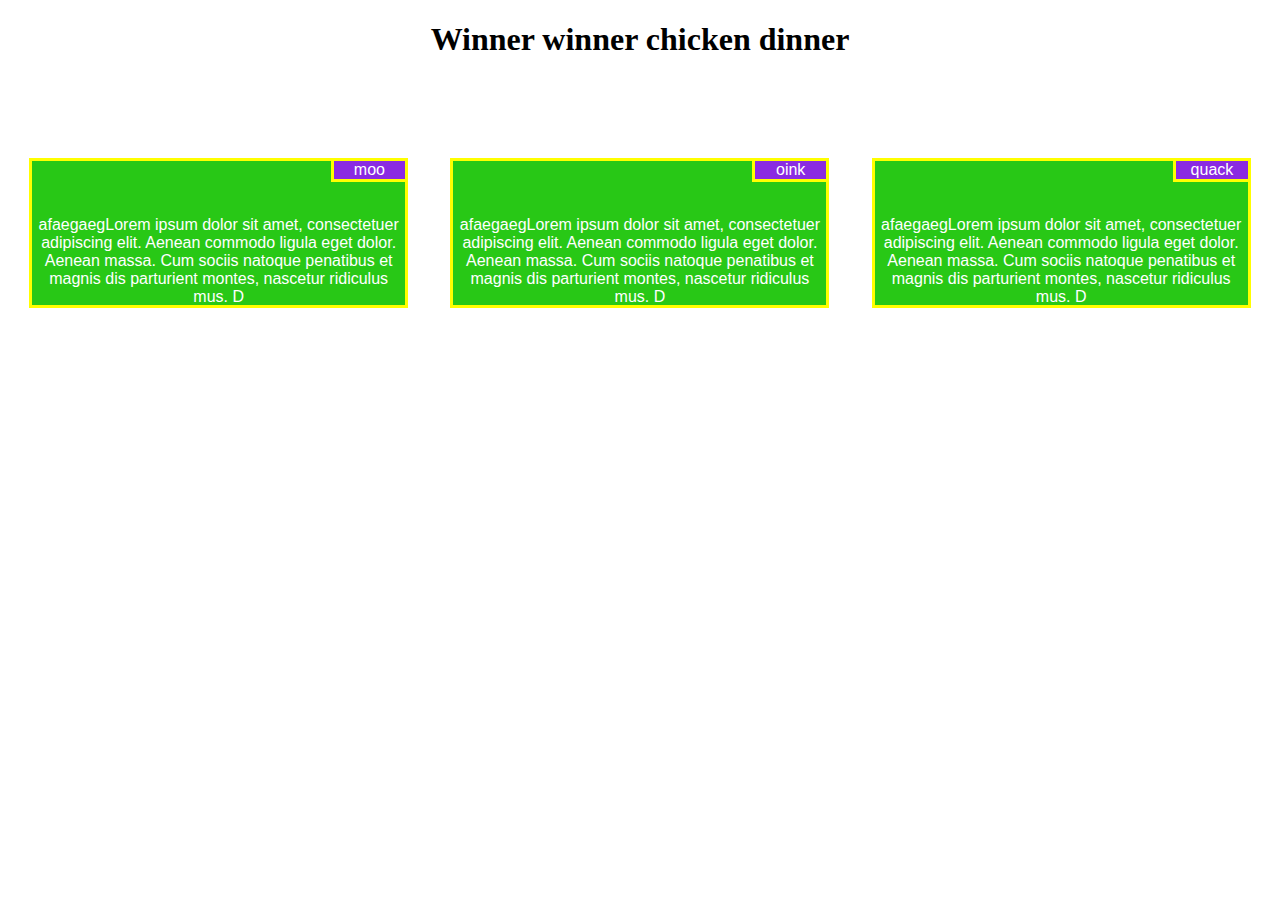
<file: mod2_solution/index.html>
<!DOCTYPE html>
<html>

<head>
    <meta charset="utf-8">
    <meta name="viewport" content="width=device-width, initial-scale=1">
    <title>Responsive Layout</title>
    <link rel="stylesheet" href="css/index.css">
</head>

<body>
    <h1>Winner winner chicken dinner</h1>

    <div class="row">
        <div class="col-lg-4 col-md-6 col-sd-12">
            <div class="content">
                 <p class="content-header"> moo </p>
            <br> afaegaegLorem ipsum dolor sit amet, consectetuer adipiscing elit. Aenean commodo ligula eget dolor.
            Aenean massa. Cum sociis natoque penatibus et magnis dis parturient montes, nascetur ridiculus mus. D

            </div>
        </div>
        <div class="col-lg-4 col-md-6 col-sd-12">
            <div class="content" >
                <p class="content-header"> oink </p>
                <br>afaegaegLorem ipsum dolor sit amet, consectetuer adipiscing elit. Aenean commodo ligula eget dolor.
                Aenean massa. Cum sociis natoque penatibus et magnis dis parturient montes, nascetur ridiculus mus. D
            </div>
        </div>
        <div class="col-lg-4 col-md-12 col-sd-12">
            <div class="content">
                <p class="content-header"> quack </p>
                <br> afaegaegLorem ipsum dolor sit amet, consectetuer adipiscing elit. Aenean commodo ligula eget dolor.
                Aenean massa. Cum sociis natoque penatibus et magnis dis parturient montes, nascetur ridiculus mus. D

            </div>

        </div>
      

        </div>

    </div>

</body>

</html>
</file>
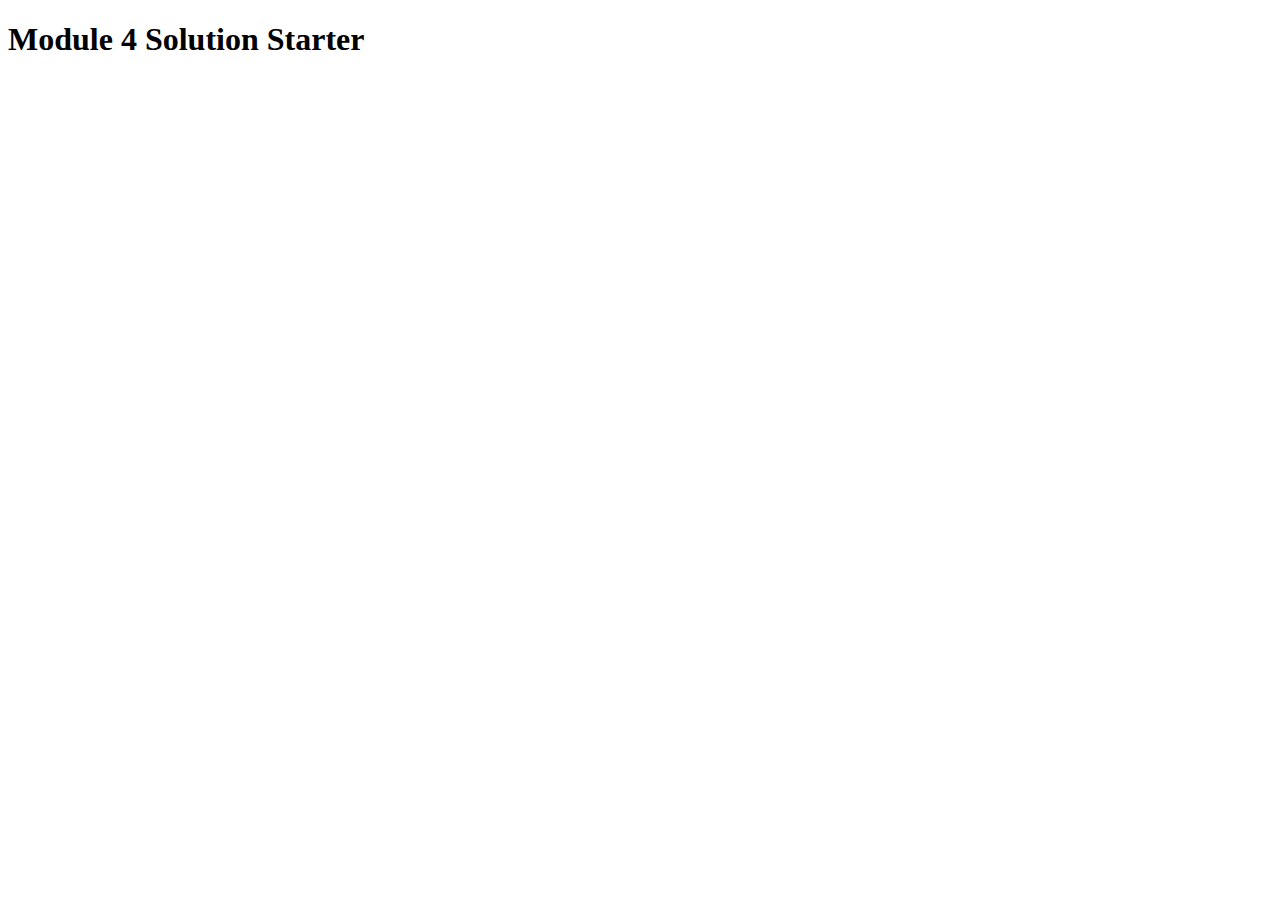
<file: mod4_solution/easier/index.html>
<!DOCTYPE html>
<html>
<head>
  <meta charset="utf-8">
  <title>Module 4 Solution Starter</title>
  <script src="SpeakHello.js"></script>
  <script src="SpeakGoodBye.js"></script>
  <script src="script.js"></script>
</head>
<body>
  <h1>Module 4 Solution Starter</h1>
</body>
</html>
</file>
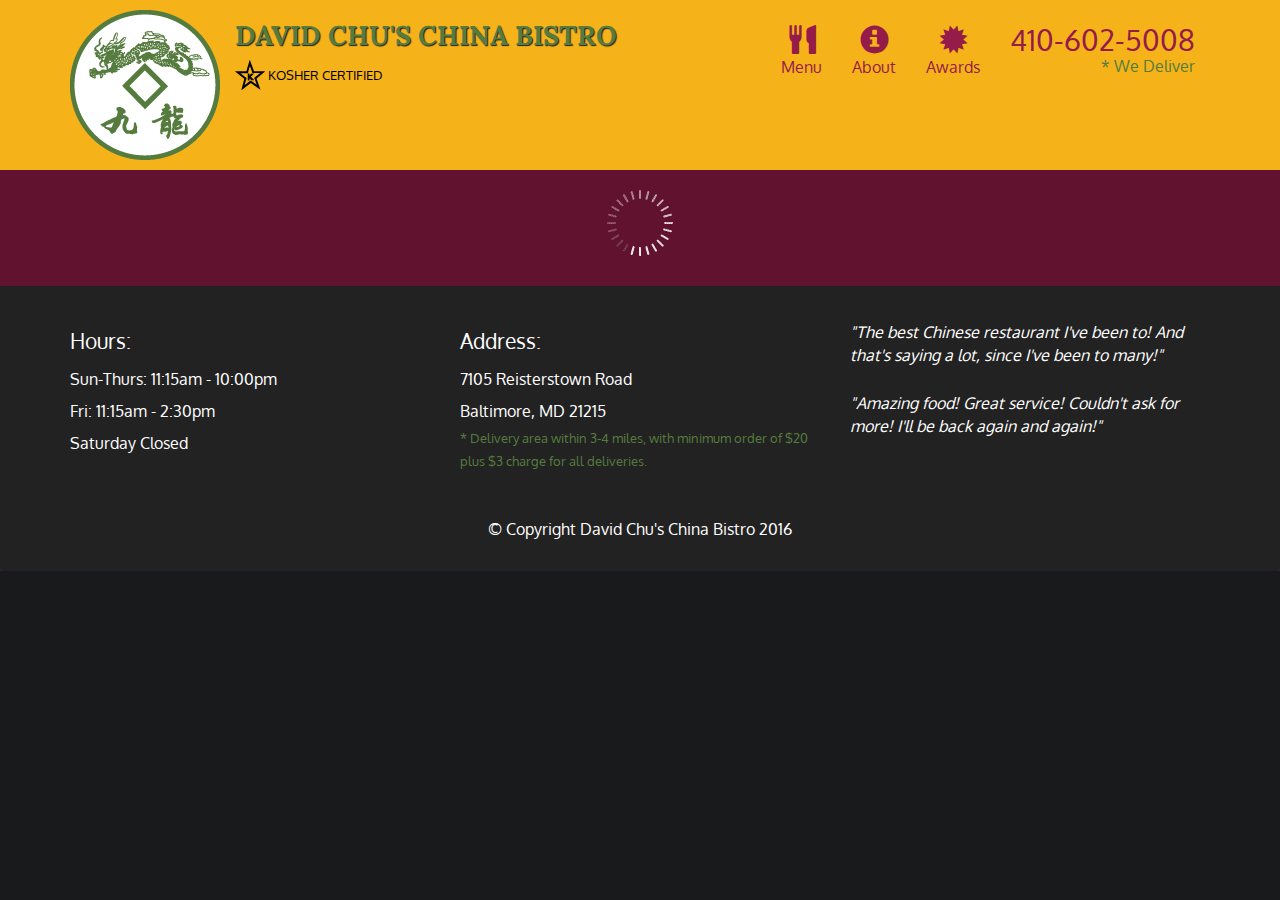
<file: mod5_solution/assignment5/assignment5-solution-starter/index.html>
<!doctype html>
<html lang="en" data-darkreader-mode="dynamic" data-darkreader-scheme="dark">

<head>
  <style class="darkreader darkreader--fallback" media="screen"></style>
  <style class="darkreader darkreader--text" media="screen"></style>
  <style class="darkreader darkreader--invert" media="screen">
    .jfk-bubble.gtx-bubble,
    .captcheck_answer_label>input+img,
    span#closed_text>img[src^="https://www.gstatic.com/images/branding/googlelogo"],
    span[data-href^="https://www.hcaptcha.com/"]>#icon,
    #bit-notification-bar-iframe,
    ::-webkit-calendar-picker-indicator {
      filter: invert(100%) hue-rotate(180deg) contrast(90%) !important;
    }
  </style>
  <style class="darkreader darkreader--inline" media="screen">
    [data-darkreader-inline-bgcolor] {
      background-color: var(--darkreader-inline-bgcolor) !important;
    }

    [data-darkreader-inline-bgimage] {
      background-image: var(--darkreader-inline-bgimage) !important;
    }

    [data-darkreader-inline-border] {
      border-color: var(--darkreader-inline-border) !important;
    }

    [data-darkreader-inline-border-bottom] {
      border-bottom-color: var(--darkreader-inline-border-bottom) !important;
    }

    [data-darkreader-inline-border-left] {
      border-left-color: var(--darkreader-inline-border-left) !important;
    }

    [data-darkreader-inline-border-right] {
      border-right-color: var(--darkreader-inline-border-right) !important;
    }

    [data-darkreader-inline-border-top] {
      border-top-color: var(--darkreader-inline-border-top) !important;
    }

    [data-darkreader-inline-boxshadow] {
      box-shadow: var(--darkreader-inline-boxshadow) !important;
    }

    [data-darkreader-inline-color] {
      color: var(--darkreader-inline-color) !important;
    }

    [data-darkreader-inline-fill] {
      fill: var(--darkreader-inline-fill) !important;
    }

    [data-darkreader-inline-stroke] {
      stroke: var(--darkreader-inline-stroke) !important;
    }

    [data-darkreader-inline-outline] {
      outline-color: var(--darkreader-inline-outline) !important;
    }

    [data-darkreader-inline-stopcolor] {
      stop-color: var(--darkreader-inline-stopcolor) !important;
    }
  </style>
  <style class="darkreader darkreader--variables" media="screen">
    :root {
      --darkreader-neutral-background: #131516;
      --darkreader-neutral-text: #d8d4cf;
      --darkreader-selection-background: #004daa;
      --darkreader-selection-text: #e8e6e3;
    }
  </style>
  <style class="darkreader darkreader--root-vars" media="screen"></style>
  <style class="darkreader darkreader--user-agent" media="screen">
    html {
      background-color: #181a1b !important;
    }

    html {
      color-scheme: dark !important;
    }

    html,
    body,
    input,
    textarea,
    select,
    button,
    dialog {
      background-color: #181a1b;
    }

    html,
    body,
    input,
    textarea,
    select,
    button {
      border-color: #736b5e;
      color: #e8e6e3;
    }

    a {
      color: #3391ff;
    }

    table {
      border-color: #545b5e;
    }

    ::placeholder {
      color: #b2aba1;
    }

    input:-webkit-autofill,
    textarea:-webkit-autofill,
    select:-webkit-autofill {
      background-color: #404400 !important;
      color: #e8e6e3 !important;
    }

    ::selection {
      background-color: #004daa !important;
      color: #e8e6e3 !important;
    }

    ::-moz-selection {
      background-color: #004daa !important;
      color: #e8e6e3 !important;
    }
  </style>
  <meta charset="utf-8">
  <meta http-equiv="X-UA-Compatible" content="IE=edge">
  <meta name="viewport" content="width=device-width, initial-scale=1">
  <title>David Chu's China Bistro</title>
  <link rel="stylesheet" href="css/bootstrap.min.css">
  <style class="darkreader darkreader--sync" media="screen"></style>
  <link rel="stylesheet" href="css/styles.css">
  <style class="darkreader darkreader--sync" media="screen"></style>
  <link href="https://fonts.googleapis.com/css?family=Oxygen:400,300,700" rel="stylesheet" type="text/css">
  <link href="https://fonts.googleapis.com/css?family=Lora" rel="stylesheet" type="text/css">
  <meta name="darkreader" content="6dbb9feefe5c4405b1845f8d49aa5278">
  <style class="darkreader darkreader--override" media="screen">
    .vimvixen-hint {
      background-color: #7b5300 !important;
      border-color: #d8b013 !important;
      color: #f3e8c8 !important;
    }

    ::placeholder {
      opacity: 0.5 !important;
    }

    #edge-translate-panel-body,
    .MuiTypography-body1,
    .nfe-quote-text {
      color: var(--darkreader-neutral-text) !important;
    }

    gr-main-header {
      background-color: #0f3a48 !important;
    }

    .tou-z65h9k,
    .tou-mignzq,
    .tou-1b6i2ox,
    .tou-lnqlqk {
      background-color: var(--darkreader-neutral-background) !important;
    }

    .tou-75mvi {
      background-color: #032029 !important;
    }

    .tou-ta9e87,
    .tou-1w3fhi0,
    .tou-1b8t2us,
    .tou-py7lfi,
    .tou-1lpmd9d,
    .tou-1frrtv8,
    .tou-17ezmgn {
      background-color: #0a0a0a !important;
    }

    .tou-uknfeu {
      background-color: #231603 !important;
    }

    .tou-6i3zyv {
      background-color: #19576c !important;
    }
  </style>
</head>

<body data-new-gr-c-s-check-loaded="14.1091.0" data-gr-ext-installed="">
  <header>
    <nav id="header-nav" class="navbar navbar-default">
      <div class="container">
        <div class="navbar-header">
          <a href="index.html" class="pull-left visible-md visible-lg">
            <div id="logo-img" alt="Logo image"></div>
          </a>

          <div class="navbar-brand">
            <a href="index.html">
              <h1>David Chu's China Bistro</h1>
            </a>
            <p>
              <img src="images/star-k-logo.png" alt="Kosher certification">
              <span>Kosher Certified</span>
            </p>
          </div>

          <button id="navbarToggle" type="button" class="navbar-toggle collapsed" data-toggle="collapse"
            data-target="#collapsable-nav" aria-expanded="false">
            <span class="sr-only">Toggle navigation</span>
            <span class="icon-bar"></span>
            <span class="icon-bar"></span>
            <span class="icon-bar"></span>
          </button>
        </div>

        <div id="collapsable-nav" class="collapse navbar-collapse">
          <ul id="nav-list" class="nav navbar-nav navbar-right">
            <li id="navHomeButton" class="visible-xs active">
              <a href="index.html">
                <span class="glyphicon glyphicon-home"></span> Home</a>
            </li>
            <li id="navMenuButton">
              <a href="#" onclick="$dc.loadMenuCategories();">
                <span class="glyphicon glyphicon-cutlery"></span><br class="hidden-xs"> Menu</a>
            </li>
            <li>
              <a href="#">
                <span class="glyphicon glyphicon-info-sign"></span><br class="hidden-xs"> About</a>
            </li>
            <li>
              <a href="#">
                <span class="glyphicon glyphicon-certificate"></span><br class="hidden-xs"> Awards</a>
            </li>
            <li id="phone" class="hidden-xs">
              <a href="tel:410-602-5008">
                <span>410-602-5008</span></a>
              <div>* We Deliver</div>
            </li>
          </ul><!-- #nav-list -->
        </div><!-- .collapse .navbar-collapse -->
      </div><!-- .container -->
    </nav><!-- #header-nav -->
  </header>

  <div id="call-btn" class="visible-xs">
    <a class="btn" href="tel:410-602-5008">
      <span class="glyphicon glyphicon-earphone"></span>
      410-602-5008
    </a>
  </div>
  <div id="xs-deliver" class="text-center visible-xs">* We Deliver</div>

  <div id="main-content" class="container">
    <div class="jumbotron">
      <img src="images/jumbotron_768.jpg" alt="Picture of restaurant" class="img-responsive visible-xs">
    </div>

    <div id="home-tiles" class="row">
      <div class="col-md-4 col-sm-6 col-xs-12">
        <a href="#" onclick="$dc.loadMenuCategories();">
          <div id="menu-tile"><span>menu</span></div>
        </a>
      </div>
      <div class="col-md-4 col-sm-6 col-xs-12">
        <a href="#" onclick="$dc.loadMenuItems('SR');">
          <div id="specials-tile"><span>specials</span></div>
        </a>
      </div>
      <div class="col-md-4 col-sm-12 col-xs-12">
        <a href="https://www.google.com/maps/place/David+Chu's+China+Bistro/@39.3635874,-76.7138622,17z/data=!4m6!1m3!3m2!1s0x89c81a14e7817803:0xab20a0e99daa17ea!2sDavid+Chu's+China+Bistro!3m1!1s0x89c81a14e7817803:0xab20a0e99daa17ea"
          target="_blank">
          <div id="map-tile">
            <iframe
              src="https://www.google.com/maps/embed?pb=!1m18!1m12!1m3!1d3084.675372390488!2d-76.71386218529199!3d39.3635874269356!2m3!1f0!2f0!3f0!3m2!1i1024!2i768!4f13.1!3m3!1m2!1s0x89c81a14e7817803%3A0xab20a0e99daa17ea!2sDavid+Chu's+China+Bistro!5e0!3m2!1sen!2sus!4v1452824864156"
              width="100%" height="250" frameborder="0"
              style="border: 0px; --darkreader-inline-border-top: initial; --darkreader-inline-border-right: initial; --darkreader-inline-border-bottom: initial; --darkreader-inline-border-left: initial;"
              allowfullscreen="" data-darkreader-inline-border-top="" data-darkreader-inline-border-right=""
              data-darkreader-inline-border-bottom="" data-darkreader-inline-border-left=""></iframe>
            <span>map</span>
          </div>
        </a>
      </div>
    </div><!-- End of #home-tiles -->
  </div>

  <footer class="panel-footer">
    <div class="container">
      <div class="row">
        <section id="hours" class="col-sm-4">
          <span>Hours:</span><br>
          Sun-Thurs: 11:15am - 10:00pm<br>
          Fri: 11:15am - 2:30pm<br>
          Saturday Closed
          <hr class="visible-xs">
        </section>
        <section id="address" class="col-sm-4">
          <span>Address:</span><br>
          7105 Reisterstown Road<br>
          Baltimore, MD 21215
          <p>* Delivery area within 3-4 miles, with minimum order of $20 plus $3 charge for all deliveries.</p>
          <hr class="visible-xs">
        </section>
        <section id="testimonials" class="col-sm-4">
          <p>"The best Chinese restaurant I've been to! And that's saying a lot, since I've been to many!"</p>
          <p>"Amazing food! Great service! Couldn't ask for more! I'll be back again and again!"</p>
        </section>
      </div>
      <div class="text-center">© Copyright David Chu's China Bistro 2016</div>
    </div>
  </footer>

  <!-- jQuery (Bootstrap JS plugins depend on it) -->
  <script src="js/jquery-2.1.4.min.js"></script>
  <script src="js/bootstrap.min.js"></script>
  <script src="js/ajax-utils.js"></script>
  <script src="js/script.js"></script>


</body>
<grammarly-desktop-integration data-grammarly-shadow-root="true"></grammarly-desktop-integration>

</html>
</file>
<file: mod2_solution/css/index.css>
/********** Base styles **********/
* {
    box-sizing: border-box;
}

h1 {
    margin-bottom: 100px;
    text-align: center;
}

.content {
    border: 3px solid yellow;
    background-color: #28c816;
    width: 90%;
    height: 150px;
    text-align: center;
    margin-right: auto;
    margin-left: auto;
    font-family: 'Gill Sans', 'Gill Sans MT', Calibri, 'Trebuchet MS', sans-serif;
    color: white;
}

.content-header {
    text-align: center;
    margin-right: 0px;
    margin-top: 0px;
    margin-left: 80%;
    box-sizing: border-box;
    border-inline-width: 20px;
    border: 3px solid yellow;
    border-width: 0 0 3px 3px;
    background-color: blueviolet;
}

/* Simple Responsive Framework. */
.row {
    width: 100%;
}

/********** Large devices only **********/
@media (min-width: 1200px) {

    .col-lg-1,
    .col-lg-2,
    .col-lg-3,
    .col-lg-4,
    .col-lg-5,
    .col-lg-6,
    .col-lg-7,
    .col-lg-8,
    .col-lg-9,
    .col-lg-10,
    .col-lg-11,
    .col-lg-12 {
        float: left;
        /* border: no border */
    }

    .col-lg-1 {
        width: 8.33%;
    }

    .col-lg-2 {
        width: 16.66%;
    }

    .col-lg-3 {
        width: 25%;
    }

    .col-lg-4 {
        width: 33.33%;
    }

    .col-lg-5 {
        width: 41.66%;
    }

    .col-lg-6 {
        width: 50%;
    }

    .col-lg-7 {
        width: 58.33%;
    }

    .col-lg-8 {
        width: 66.66%;
    }

    .col-lg-9 {
        width: 74.99%;
    }

    .col-lg-10 {
        width: 83.33%;
    }

    .col-lg-11 {
        width: 91.66%;
    }

    .col-lg-12 {
        width: 100%;
    }
}

/********** Medium devices only **********/
@media (min-width: 992px) and (max-width: 1199px) {

    .col-md-1,
    .col-md-2,
    .col-md-3,
    .col-md-4,
    .col-md-5,
    .col-md-6,
    .col-md-7,
    .col-md-8,
    .col-md-9,
    .col-md-10,
    .col-md-11,
    .col-md-12 {
        float: left;
        margin-top: 5%;
        /* border: 1px solid red; */
    }

    .col-md-1 {
        width: 8.33%;
    }

    .col-md-2 {
        width: 16.66%;
    }

    .col-md-3 {
        width: 100%;
    }

    .col-md-4 {
        width: 33.33%;
    }

    .col-md-5 {
        width: 41.66%;
    }

    .col-md-6 {
        width: 50%;
    }

    .col-md-7 {
        width: 58.33%;
    }

    .col-md-8 {
        width: 66.66%;
    }

    .col-md-9 {
        width: 74.99%;
    }

    .col-md-10 {
        width: 83.33%;
    }

    .col-md-11 {
        width: 91.66%;
    }

    .col-md-12 {
        width: 100%;
    }
}

/********** Small devices only **********/
@media (min-width: 0px) and (max-width: 991px) {

    .col-sd-1,
    .col-sd-2,
    .col-sd-3,
    .col-sd-4,
    .col-sd-5,
    .col-sd-6,
    .col-sd-7,
    .col-sd-8,
    .col-sd-9,
    .col-sd-10,
    .col-sd-11,
    .col-sd-12 {
        float: left; margin-top: 5%;
        /* border: 1px solid red; */
    }

    .col-sd-1 {
        width: 8.33%;
    }

    .col-sd-2 {
        width: 16.66%;
    }

    .col-sd-12 {
        width: 100%;
    }
}
</file>
<file: mod5_solution/assignment5/assignment5-solution-starter/css/styles.css>
body {
  font-size: 16px;
  color: #fff;
  background-color: #61122f;
  font-family: 'Oxygen', sans-serif;
}

/** HEADER **/
#header-nav {
  background-color: #f6b319;
  border-radius: 0;
  border: 0;
}

#logo-img {
  background: url('../images/restaurant-logo_large.png') no-repeat;
  width: 150px;
  height: 150px;
  margin: 10px 15px 10px 0;
}

.navbar-brand {
  padding-top: 25px;
}
.navbar-brand h1 { /* Restaurant name */
  font-family: 'Lora', serif;
  color: #557c3e;
  font-size: 1.5em;
  text-transform: uppercase;
  font-weight: bold;
  text-shadow: 1px 1px 1px #222;
  margin-top: 0;
  margin-bottom: 0;
  line-height: .75;
}
.navbar-brand a:hover, .navbar-brand a:focus {
  text-decoration: none;
}
.navbar-brand p { /* Kosher cert */
  color: #000;
  text-transform: uppercase;
  font-size: .7em;
  margin-top: 15px;
}
.navbar-brand p span { /* Star-K */
  vertical-align: middle;
}

#nav-list {
  margin-top: 10px;
}
#nav-list a {
  color: #951C49;
  text-align: center;
}
#nav-list a:hover {
  background: #E7E7E7;
}
#nav-list a span {
  font-size: 1.8em;
}

#phone {
  margin-top: 5px;
}
#phone a { /* Phone number */
  text-align: right;
  padding-bottom: 0;
}
#phone div { /* We Deliver */
  color: #557c3e;
  text-align: right;
  padding-right: 15px;
}

.navbar-header button.navbar-toggle, .navbar-header .icon-bar {
  border: 1px solid #61122f;
}
.navbar-header button.navbar-toggle {
  clear: both;
  margin-top: -30px;
}
/* END HEADER */

/* FOOTER */
.panel-footer {
  margin-top: 30px;
  padding-top: 35px;
  padding-bottom: 30px;
  background-color: #222;
  border-top: 0;
}
.panel-footer div.row {
  margin-bottom: 35px;
}
#hours, #address {
  line-height: 2;
}
#hours > span, #address > span {
  font-size: 1.3em;
}
#address p {
  color: #557c3e;
  font-size: .8em;
  line-height: 1.8;
}
#testimonials {
  font-style: italic;
}
#testimonials p:nth-child(2) {
  margin-top: 25px;
}
/* END FOOTER */



/* HOME PAGE */
.container .jumbotron {
  box-shadow: 0 0 50px #3F0C1F;
  border: 2px solid #3F0C1F;
}

#menu-tile, #specials-tile, #map-tile {
  height: 250px;
  width: 100%;
  margin-bottom: 15px;
  position: relative;
  border: 2px solid #3F0C1F;
  overflow: hidden;
}
#menu-tile:hover, #specials-tile:hover, #map-tile:hover {
  box-shadow: 0 1px 5px 1px #cccccc;
}
#menu-tile {
  background: url('../images/menu-tile.jpg') no-repeat;
  background-position: center;
}
#specials-tile {
  background: url('../images/specials-tile.jpg') no-repeat;
  background-position: center;
}
#menu-tile span, #specials-tile span, #map-tile span {
  position: absolute;
  bottom: 0;
  right: 0;
  width: 100%;
  text-align: center;
  font-size: 1.6em;
  text-transform: uppercase;
  background-color: #000;
  color: #fff;
  opacity: .8;
}
/* END HOME PAGE */

/* MENU CATEGORIES PAGE */
.category-tile { 
  position: relative;
  border: 2px solid #3F0C1F;
  overflow: hidden;
  width: 200px;
  height: 200px;
  margin: 0 auto 15px;
}
.category-tile span {
  position: absolute;
  bottom: 0;
  right: 0;
  width: 100%;
  text-align: center;
  font-size: 1.2em;
  text-transform: uppercase;
  background-color: #000;
  color: #fff;
  opacity: .8;
}
.category-tile:hover {
  box-shadow: 0 1px 5px 1px #cccccc;
}

#menu-categories-title + div {
  margin-bottom: 50px;
}
/* END MENU CATEGORIES PAGE */

/* SINGLE CATEGORY PAGE */
.menu-item-tile {
  margin-bottom: 25px;
}
.menu-item-tile hr {
  width: 80%;
}
.menu-item-tile .menu-item-price {
  font-size: 1.1em;
  text-align: right;
  margin-top: -15px;
  margin-right: -15px;
}
.menu-item-tile .menu-item-price span {
  font-size: .6em;
}
.menu-item-photo {
  position: relative;
  border: 2px solid #3F0C1F; 
  overflow: hidden;
  padding: 0;
  margin-right: -15px;
  margin-left: auto;
  margin-bottom: 20px;
  max-width: 250px;
}
.menu-item-photo div {
  position: absolute;
  bottom: 0;
  right: 0;
  width: 80px;
  background-color: #557c3e;
  text-align: center;
}
.menu-item-description {
  padding-right: 30px;
}
h3.menu-item-title {
  margin: 0 0 10px;
}
.menu-item-details {
  font-size: .9em;
  font-style: italic;
}
/* END SINGLE CATEGORY PAGE */


/********** Large devices only **********/
@media (min-width: 1200px) {
  .container .jumbotron {
    background: url('../images/jumbotron_1200.jpg') no-repeat;
    height: 675px;
  }
}

/********** Medium devices only **********/
@media (min-width: 992px) and (max-width: 1199px) {
  /* Header */
  #logo-img {
    background: url('../images/restaurant-logo_medium.png') no-repeat;
    width: 100px;
    height: 100px;
    margin: 5px 5px 5px 0;
  }
  /* End Header */

  /* Home Page */
  .container .jumbotron {
    background: url('../images/jumbotron_992.jpg') no-repeat;
    height: 558px;
  }
  /* End Home Page */
}

/********** Small devices only **********/
@media (min-width: 768px) and (max-width: 991px) {
  /* Home Page */
  .container .jumbotron {
    background: url('../images/jumbotron_768.jpg') no-repeat;
    height: 432px;
  }
  /* End Home Page */
}

/********** Extra small devices only **********/
@media (max-width: 767px) {
  /* Header */
  .navbar-brand {
    padding-top: 10px;
    height: 80px;
  }
  .navbar-brand h1 { /* Restaurant name */
    padding-top: 10px;
    font-size: 5vw; /* 1vw = 1% of viewport width */
  }
  .navbar-brand p { /* Kosher cert */
    font-size: .6em;
    margin-top: 12px;
  }
  .navbar-brand p img { /* Star-K */
    height: 20px;
  }

  #collapsable-nav a { /* Collapsed nav menu text */
    font-size: 1.2em;
  }
  #collapsable-nav a span { /* Collapsed nav menu glyph */
    font-size: 1em;
    margin-right: 5px;
  }

  #call-btn > a {
    font-size: 1.5em;
    display: block;
    margin: 0 20px;
    padding: 10px;
    border: 2px solid #fff;
    background-color: #f6b319;
    color: #951c49;
  }
  #xs-deliver {
    margin-top: 5px;
    font-size: .7em;
    letter-spacing: .1em;
    text-transform: uppercase;
  }
  /* End Header */

  /* Footer */
  .panel-footer section {
    margin-bottom: 30px;
    text-align: center;
  }
  .panel-footer section:nth-child(3) {
    margin-bottom: 0; /* margin already exists on the whole row */
  }
  .panel-footer section hr {
    width: 50%;
  }
  /* End Footer */

  /* Home Page */
  .container .jumbotron {
    margin-top: 30px;
    padding: 0;
  }
  #menu-tile, #specials-tile {
    width: 360px;
    margin: 0 auto 15px;
  }

  .menu-item-photo {
    margin-right: auto;
  }
  .menu-item-tile .menu-item-price {
    text-align: center;
  }
  .menu-item-description {
    text-align: center;;
  }
}


/********** Super extra small devices Only :-) (e.g., iPhone 4) **********/
@media (max-width: 479px) {
  /* Header */
  .navbar-brand h1 { /* Restaurant name */
    padding-top: 5px;
    font-size: 6vw;
  }
  /* End Header */
  
  /* Home page */
  #menu-tile, #specials-tile {
    width: 280px;
    margin: 0 auto 15px;
  }

  .col-xxs-12 {
    position: relative;
    min-height: 1px;
    padding-right: 15px;
    padding-left: 15px;
    float: left;
    width: 100%;
  }
}
</file>
